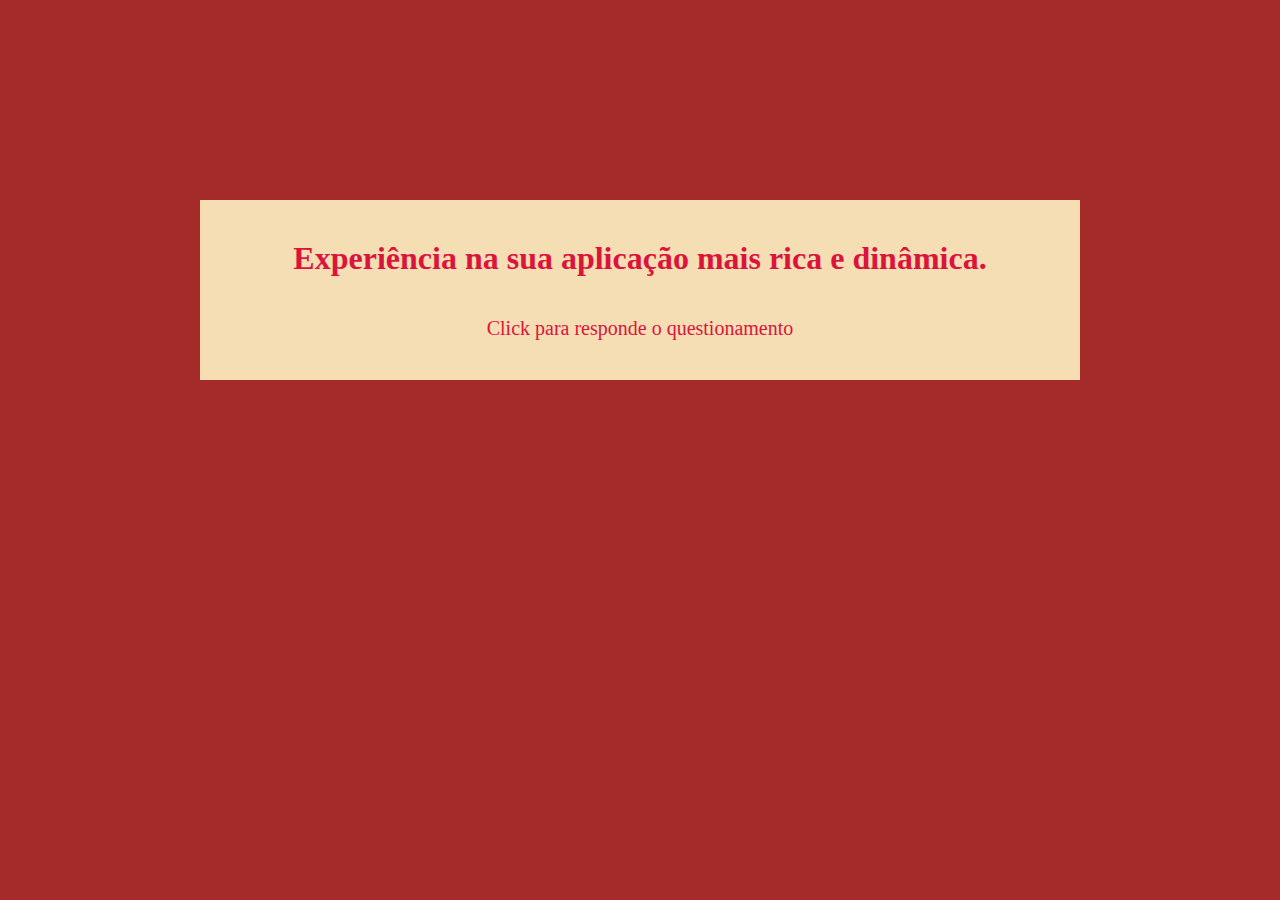
<file: 02Dia/index.html>
<!DOCTYPE html>
<html lang="en">
<head>
    <meta charset="UTF-8">
    <meta http-equiv="X-UA-Compatible" content="IE=edge">
    <meta name="viewport" content="width=device-width, initial-scale=1.0">
    <title>Dia 02 - </title>
    <link rel="stylesheet" href="style.css">
</head>
<body>
    <div class="resposta">
        <div class="titulo">
            <h1> Experiência na sua aplicação mais rica e dinâmica.</h1>
        </div>
        <div class="perguntas">
            <p onclick="perguntas()">Click para responde o questionamento</p>
        </div>
    </div>
    <script src="script.js"></script>
</body>
</html>
</file>
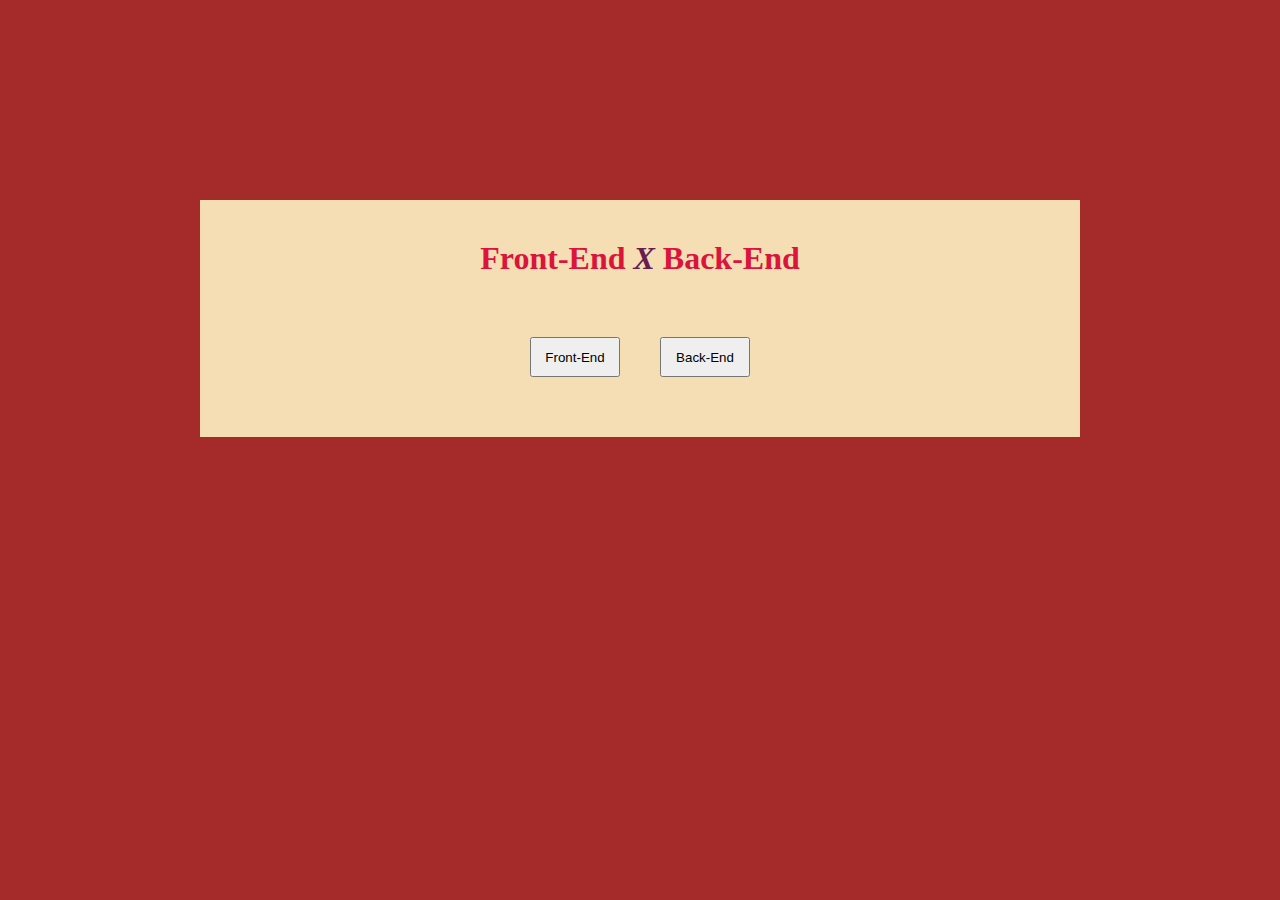
<file: 03Dia/index.html>
<!DOCTYPE html>
<html lang="pt-br">
<head>
    <meta charset="UTF-8">
    <meta http-equiv="X-UA-Compatible" content="IE=edge">
    <meta name="viewport" content="width=device-width, initial-scale=1.0">
    <title>Dia 03 - </title>
    <link rel="stylesheet" href="style.css">
</head>
<body>
    <div class="resposta">
        <div class="titulo">
            <h1> Front-End <i>X</i> Back-End</h1>
        </div>

        <div class="btn-direcionado">
            <button onclick="inicia()" class="fe" type="submit">Front-End</button>
            <button onclick="inicia()" class="be" type="submit">Back-End</button>
        </div>
    </div>
    <script src="./script.js"></script>
</body>
</html>
</file>
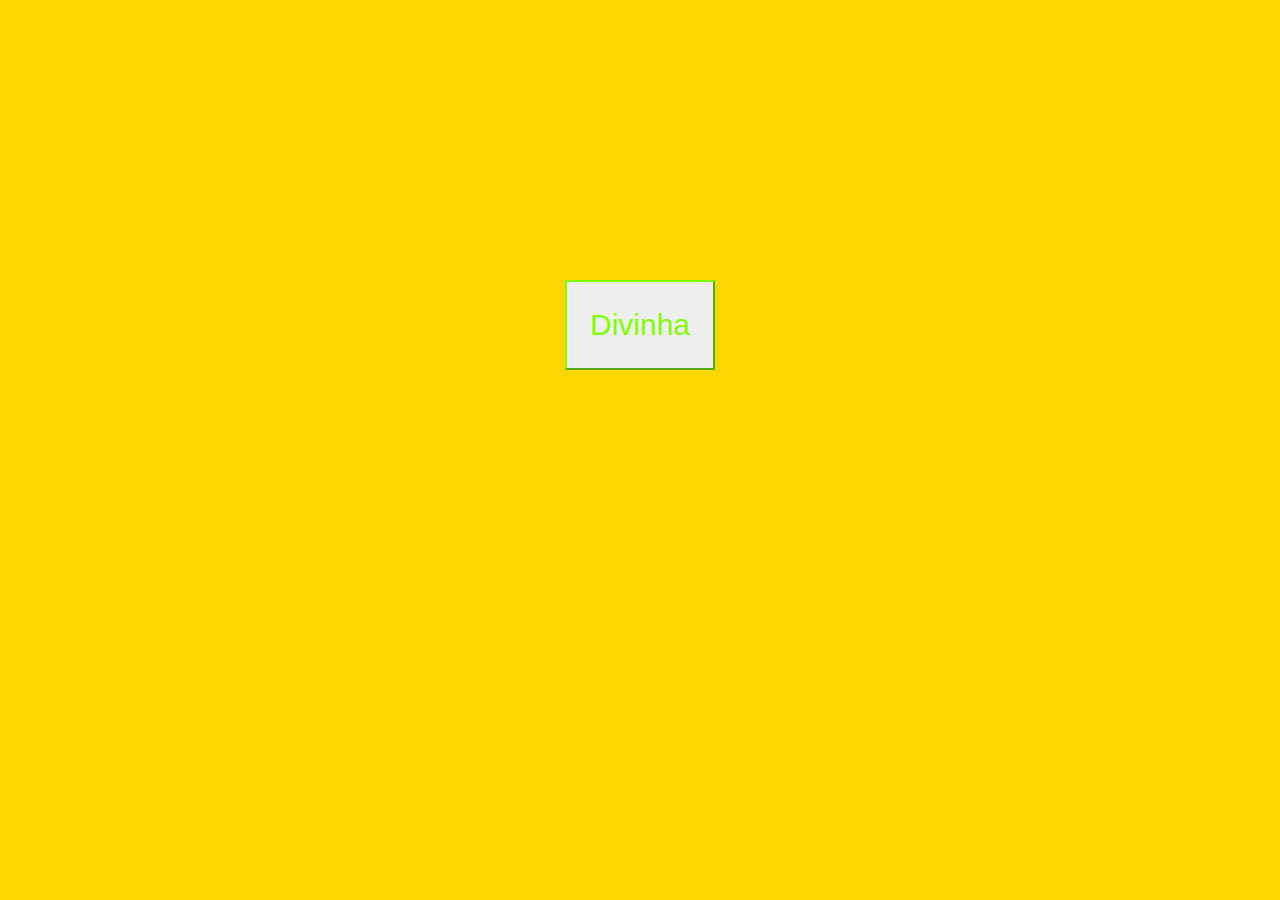
<file: 04Dia/index.html>
<!DOCTYPE html>
<html lang="en">
<head>
    <meta charset="UTF-8">
    <meta http-equiv="X-UA-Compatible" content="IE=edge">
    <meta name="viewport" content="width=device-width, initial-scale=1.0">
    <title>Dia 02 - </title>
    <link rel="stylesheet" href="style.css">
</head>
<body>
    <div class="resposta">
        <input onclick="jogo()" type="button" value="Divinha">
    </div>
    <script src="script.js"></script>
</body>
</html>
</file>
<file: 02Dia/style.css>
*{
    margin: 0;
    padding: 0;
}

body{
    background: brown;
    display: flex;
    flex-direction: column;
    justify-items: center;
}

.resposta{
    background: wheat;
    margin: 200px;
    
}

.titulo{
    display: flex;
    justify-content: center;
    margin: 40px;
    color: crimson;
}

.perguntas{
    display: flex;
    justify-content: center;
    margin-bottom: 40px;
    font-size: 20px;
    color: crimson;
}

.perguntas:hover{
    font-size: 35px;
    color: brown;
}
</file>
<file: 03Dia/style.css>
*{
    margin: 0;
    padding: 0;
}
body{
    background: brown;
    display: flex;
    flex-direction: column;
    justify-items: center;
}
.resposta{
    background: wheat;
    margin: 200px;
    
}
.titulo{
    display: flex;
    justify-content: center;
    margin: 40px;
    color: crimson;
}
i {
    color: rgb(104, 29, 81);
}
.btn-direcionado{
    display: flex;
    justify-content: center;
    margin-bottom: 40px;
    font-size: 20px;
    color: crimson;
}
.btn-direcionado:hover{
    font-size: 35px;
    color: brown;
}
.fe{
    width: 90px;
    height: 40px;
    margin: 20px;
}
.be{  
    width: 90px;
    height: 40px;
    margin: 20px;
}
</file>
<file: 04Dia/style.css>
*{
    margin: 0;
    padding: 0;
}

body{
    background: gold;
    color: black;
}

.resposta{
    display: flex;
    justify-content: center;
    margin: 280px;
}

input{
    width: 150px;
    height: 90px;
    border-color: chartreuse;
    color: chartreuse;
    font-size: 30px;
}
</file>
